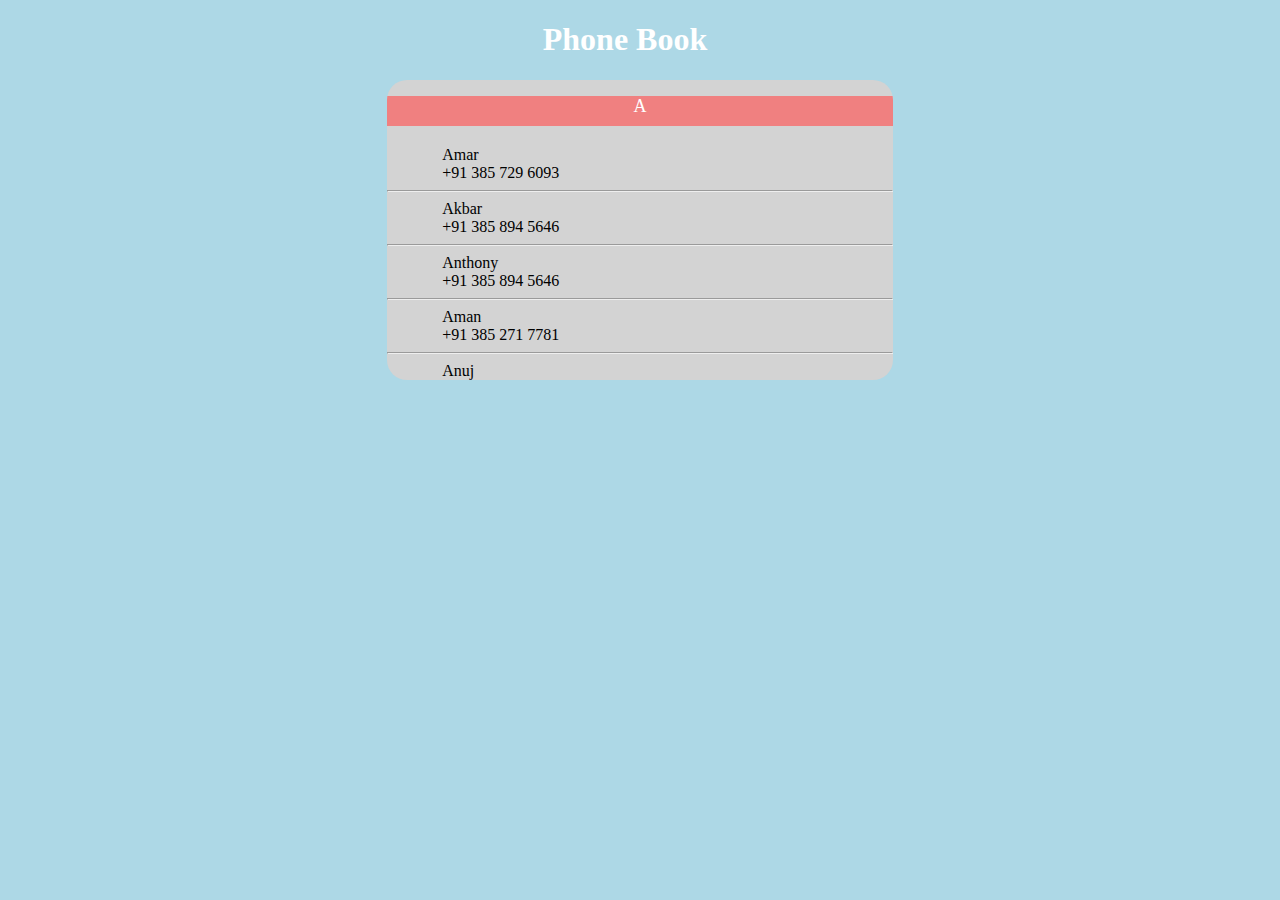
<file: Assignment 2/index.html>
<!DOCTYPE html>
<html lang="en">
<head>
    <meta charset="UTF-8">
    <meta http-equiv="X-UA-Compatible" content="IE=edge">
    <meta name="viewport" content="width=device-width, initial-scale=1.0">
    <title>Phone Book</title>
    <link rel="stylesheet" href="style.css">
</head>
<body>
    <h1 style="text-align:center;color:white">Phone Book<i class="fas fa-address-book" style="color:white;margin-left: 15px;font-size: 30px;"></i></h1>
    <div id="center_div">
        <dl>
            <div>
                <dt>A</dt>
                <dd><i class="fas fa-id-card-alt"></i>Amar
                <dd><i class="fas fa-phone-alt"></i>+91 385 729 6093</dd>
                <hr>
                <dd><i class="fas fa-id-card-alt"></i>Akbar
                <dd><i class="fas fa-phone-alt"></i> +91 385 894 5646</dd>
                <hr>
                <dd><i class="fas fa-id-card-alt"></i>Anthony
                <dd><i class="fas fa-phone-alt"></i>  +91 385 894 5646 </dd>
                <hr>
                <dd><i class="fas fa-id-card-alt"></i>Aman
                <dd><i class="fas fa-phone-alt"></i>  +91 385 271 7781 </dd>
                <hr>
                <dd><i class="fas fa-id-card-alt"></i>Anuj
                <dd><i class="fas fa-phone-alt"></i> +91 385 239 8295  </dd>
                </dd>
            </div>
         
            <div>
                <dt>C</dt>
                <dd><i class="fas fa-id-card-alt"></i>Chaman
                    <dd><i class="fas fa-phone-alt"></i>  +91 385 943 9362 </dd>
                    <hr>
                     <dd><i class="fas fa-id-card-alt"></i>Chris
                    <dd><i class="fas fa-phone-alt"></i>   +41 33 630 2558</dd>
                    <hr>
                     <dd><i class="fas fa-id-card-alt"></i>Coutinho
                    <dd><i class="fas fa-phone-alt"></i>  +41 33 814 8349 </dd>
                    <hr>
                     <dd><i class="fas fa-id-card-alt"></i>Christiano
                    <dd><i class="fas fa-phone-alt"></i>  +41 33 437 7415 </dd>
                    <hr>
                     <dd><i class="fas fa-id-card-alt"></i>Chris
                    <dd><i class="fas fa-phone-alt"></i>  +41 33 243 1465 </dd>
                    <hr>
            </div>
            <div>
                <dt>D</dt>
                 <dd><i class="fas fa-id-card-alt"></i>Dad
                <dd><i class="fas fa-phone-alt"></i>  +64 3 805 3936 </dd>
                <hr>
                 <dd><i class="fas fa-id-card-alt"></i>Doctor
                <dd><i class="fas fa-phone-alt"></i>  +64 3 088 5995 </dd>
                <hr>
                 <dd><i class="fas fa-id-card-alt"></i>Drake
                <dd><i class="fas fa-phone-alt"></i> +64 3 623 9675  </dd>
                <hr>
                 <dd><i class="fas fa-id-card-alt"></i>Darius
                <dd><i class="fas fa-phone-alt"></i>+64 3 101 2137   </dd>
                <hr>
            </div>
          </dl>
    </div>
</body>
</html>
</file>
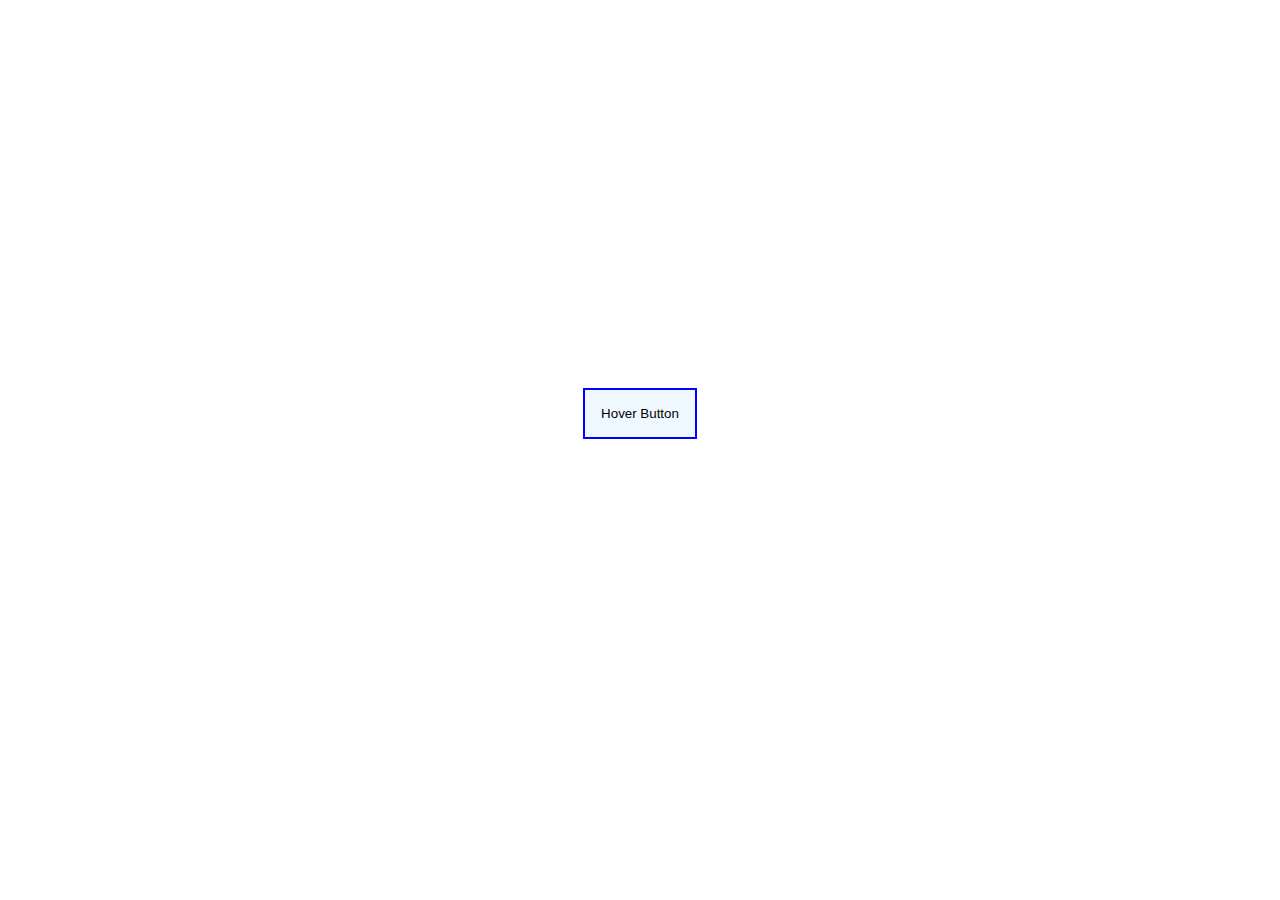
<file: Assignment 3/index.html>
<!DOCTYPE html>
<html lang="en">
<head>
    <meta charset="UTF-8">
    <meta http-equiv="X-UA-Compatible" content="IE=edge">
    <meta name="viewport" content="width=device-width, initial-scale=1.0">
    <link rel="stylesheet" href="style.css">
    <title>Hover button</title>
</head>
<body>
    <div class="div1">
 <button class="btn">Hover Button</button>
</div>
</body>
</html>
</file>
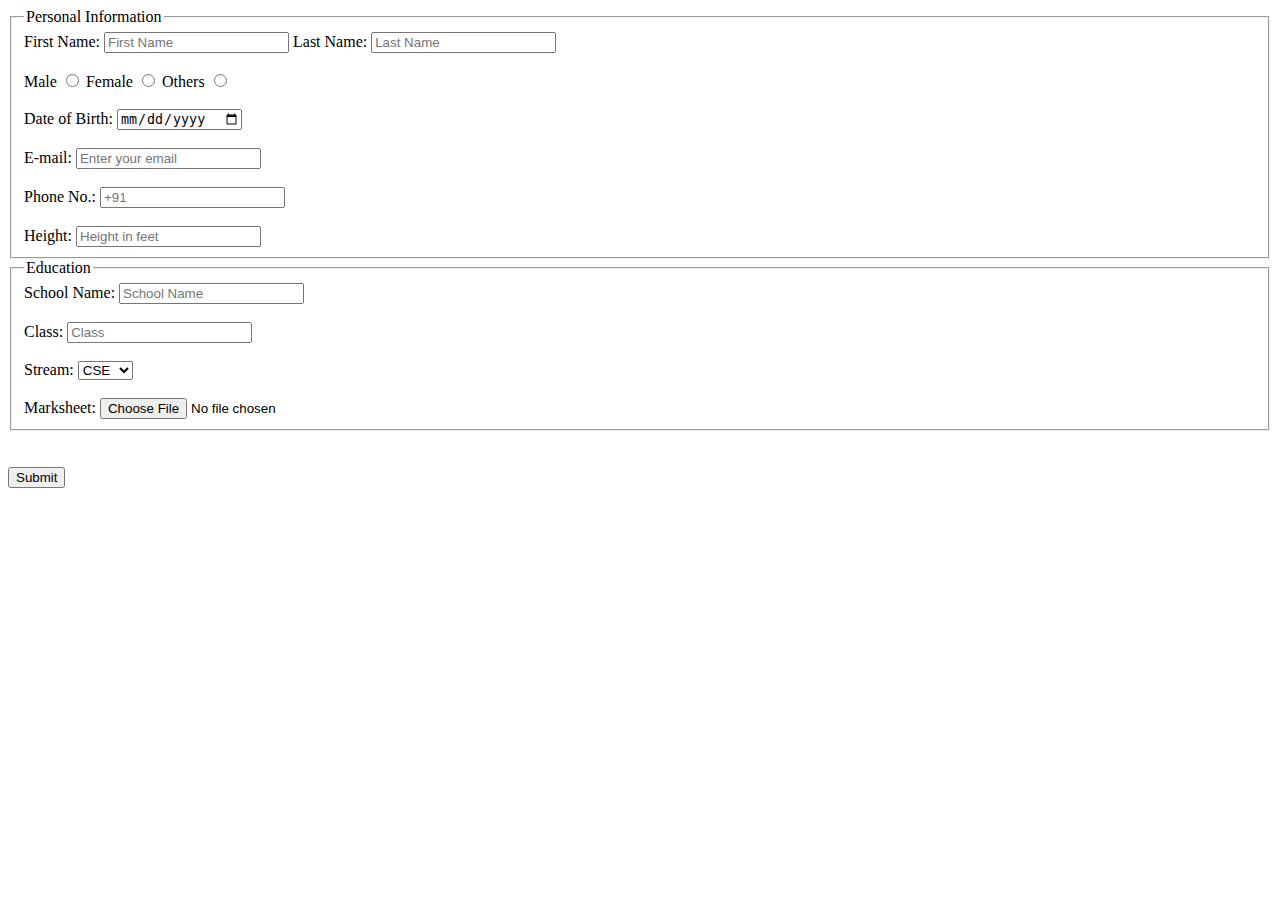
<file: Assignment 1/BioDataForm.html>
<!DOCTYPE html>
<html lang="en">
<head>
    <meta charset="UTF-8">
    <meta http-equiv="X-UA-Compatible" content="IE=edge">
    <meta name="viewport" content="width=device-width, initial-scale=1.0">
    <title>BioDataForm</title>
</head>
<body>
    <form>
        <fieldset>
            <legend>Personal Information</legend>
            <label for="fname">First Name:</label>
            <input type="text" id="fnmae" placeholder="First Name">
            <label for="lname">Last Name:</label>
            <input type="text" id="lnmae" placeholder="Last Name">
            <br>
            <br>
            <label for="male">Male</label>
            <input type="radio" id="male" name="gender" value="male">
            <label for="female">Female</label>
            <input type="radio" id="female" name="gender" value="female">
            <label for="others">Others</label>
            <input type="radio" id="others" name="gender" value="other">
            <br>
            <br>
            <label for="date">Date of Birth:</label>
            <input type="date" id="date" >    
            <br>
            <br>
            <label for="mail">E-mail:</label>
            <input type="email" id="mail" placeholder="Enter your email">
            <br>
            <br>
            <label for="phone">Phone No.:</label>
            <input type="tel" id="phone" maxlength="10" placeholder="+91">
            <br>
            <br>
            <label for="ht">Height:</label>
            <input type="number" id="ht" placeholder="Height in feet">
        </fieldset>
        <fieldset>
            <legend>Education</legend>
            <label for="sname">School Name:</label>
            <input type="text" id="sname" placeholder="School Name">
            <br>
            <br>
            <label for="cl">Class:</label>
            <input type="number" id="cl" placeholder="Class">
            <br>
            <br>
            <label for="sel">Stream:</label>
            <select>
                <option>CSE</option>
                <option>ECE</option>
                <option>Mech</option>
                <option>Elec.</option>
            </select>
            <br>
            <br>
            <label for="fl">Marksheet:</label>
            <input type="file" id="fl">
        </fieldset>
        <br>
        <br>
        <input type="button" value="Submit">
    </form>
    
</body>
</html>
</file>
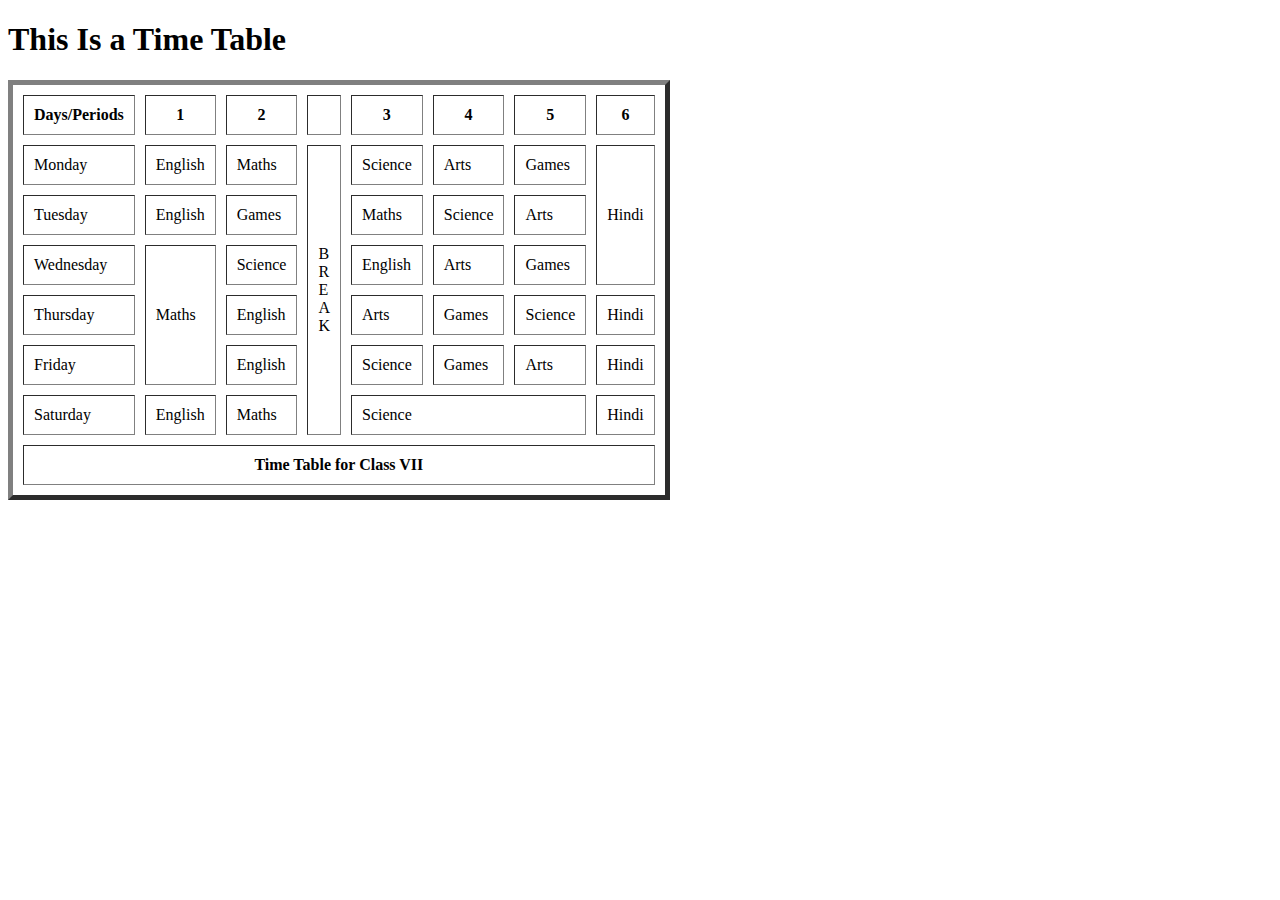
<file: Assignment 1/TimeTable.html>
<!DOCTYPE html>
<html lang="en">
<head>
    <meta charset="UTF-8">
    <meta http-equiv="X-UA-Compatible" content="IE=edge">
    <meta name="viewport" content="width=device-width, initial-scale=1.0">
    <title>SchoolTable</title>
</head>
<body>
    <h1>This Is a Time Table</h1>
    <table border="5" cellspacing="10" cellpadding="10">
        <thead>
            <tr>
                <th>Days/Periods</th>
                <th>1</th>
                <th>2</th>
                <th> </th>
                <th>3</th>
                <th>4</th>
                <th>5</th>
                <th>6</th>
            </tr>
        </thead>
        <tbody>
            <tr>
                <td>Monday</td>
                <td>English</td>
                <td>Maths</td>
                
                <td rowspan="6"> B<br/>R<br/>E<br/>A<br/>K</td>
                <td>Science</td>
                <td>Arts</td>
                <td>Games</td>
                <td rowspan="3">Hindi</td>
            </tr>
            <tr>
                <td>Tuesday</td>
                <td>English</td>
                <td>Games</td>
                <td>Maths</td>
                <td>Science</td>
                <td>Arts</td>
                <!-- <td>Hindi</td> -->
            </tr>
            <tr>
                <td>Wednesday</td>
                <td rowspan="3">Maths</td>
                <td>Science</td>
                <td>English</td>
                <td>Arts</td>
                <td >Games</td>
                <!-- <td>Hindi</td> -->
            </tr>
            
            <tr>
                <td>Thursday</td>
                <td>English</td>
                <!-- <td>Maths</td>         -->
                <td>Arts</td>
                <td>Games</td>
                <td>Science</td>
                <td>Hindi</td>
            </tr>
            <tr>
                <td>Friday</td>
                <td>English</td>
                <!-- <td>Maths</td>                -->
                <td>Science</td>
                <td>Games</td>
                <td>Arts</td>
                <td>Hindi</td>
            </tr>
            <tr>
                <td>Saturday</td>
                <td>English</td>
                <td>Maths</td>               
                <td colspan="3">Science</td>
                <!-- <td>Arts</td>
                <td >Games</td> -->
                <td>Hindi</td>
            </tr>
            
        </tbody> 
        <tfoot>
            <tr>
                <th colspan="8">Time Table for Class VII</th>
            </tr>
        </tfoot>   
    </table>
</body>
</html>
</file>
<file: Assignment 2/style.css>
body{
    background-color: 	lightblue;
}
::-webkit-scrollbar{
    width:0px;
}
#center_div{
    background-color: lightgrey; 
    width:40%;
    margin:auto;
    height:300px;
    overflow:auto;
    border-radius: 20px;
}
dt{
    position:sticky;
    top:0px;
    height:30px;
    font-size:large;
    text-align: center;
}
dl>div:nth-child(odd)>dt{
    background-color: lightcoral;
    color:white;
    margin-bottom: 20px;
}
dl>div:nth-child(even)>dt{
    background-color:peru;
    color:white;
    margin-bottom: 20px;
}
.fas{
    font-size:10px;
    color:rgba(0, 0, 0, 0.637);
    margin-right: 15px;
    
}
</file>
<file: Assignment 3/style.css>
.div1{
    display: flex;
    flex-direction: row;
    justify-content: center;
    align-items: center;
    height:90vh;
}
.btn{
    border: 2px solid blue;
    padding: 16px ;
    display: block;
    background-color: aliceblue;
    text-align: center;
    color: black;
    
      
}
.btn:hover{
color: red;
border: 2px solid red;
background-color: lightskyblue;
box-shadow: 0 12px 16px 0 gold,0 12px 16px 0 gold;
}
</file>
